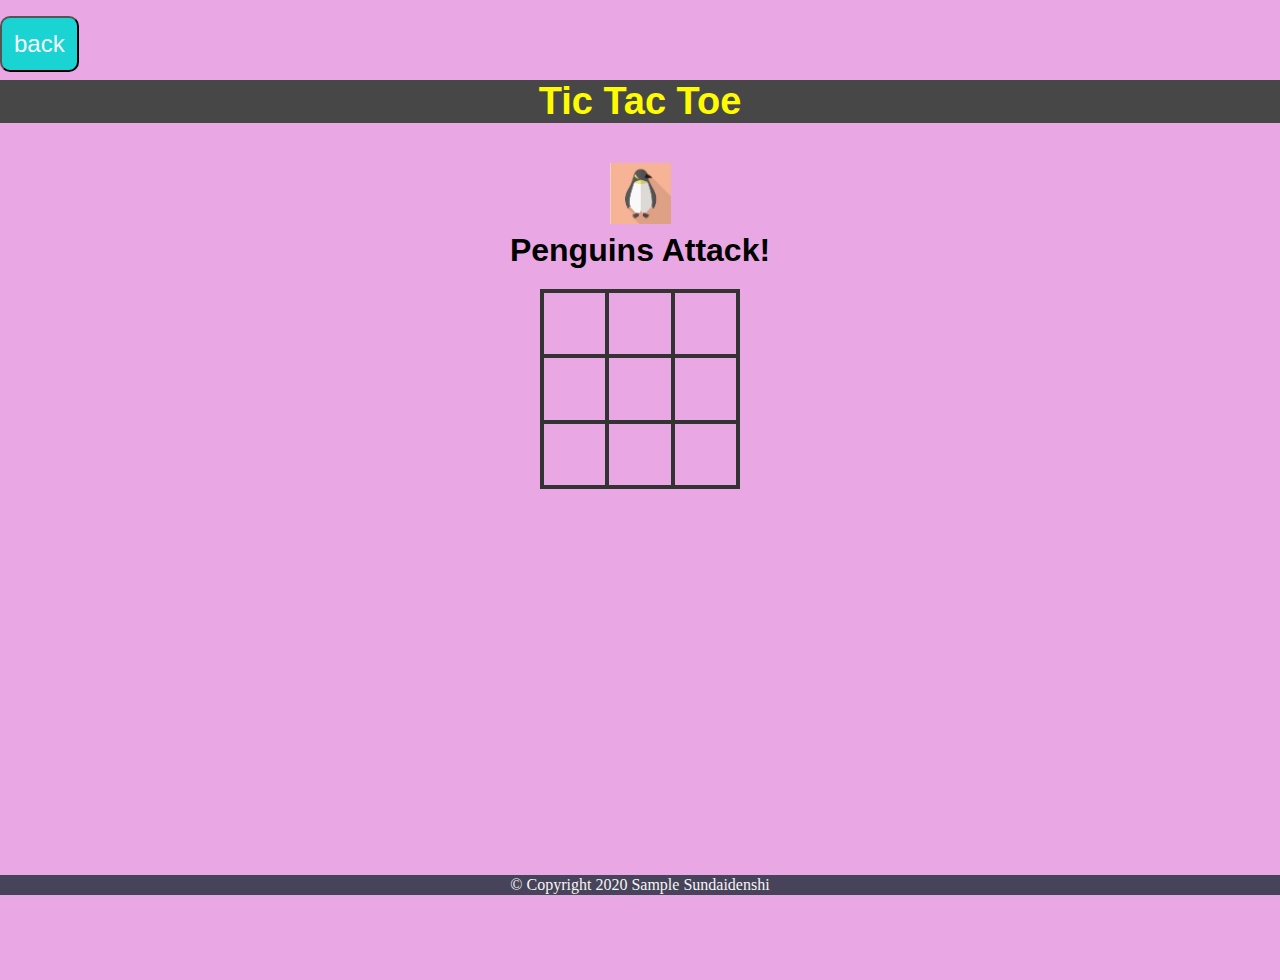
<file: 05_tic tac toe_06_sound/tic_tac_toe_fix.html>
<!DOCTYPE html>
<html lang="ja">
<head>
  <meta charset="UTF-8">
  <meta name="viewport" content="width=device-width, initial-scale = 1.0">
  <title>Tic Tac Toe</title>

  <link rel="icon" href="tic_tac_toe.ico">
  <link rel="stylesheet" href="css/animate.css">
  <link rel="stylesheet" href="css/tic_tac_toe.css">
</head>

<body>
  <div class = "back">
    <button id="btn99" class="btn" type="button" onclick="history.back()">back</button>
  </div>

  <div class="wrapper">
    <header>Tic Tac Toe</header>

    <div class="game-container">
      <div class="message-container">
        <div id="msgtext"></div>
      </div>

      <div class="squares-container">
        <div class="squares-box">
          <div class="square" id="a_1"></div>
          <div class="square" id="a_2"></div>
          <div class="square" id="a_3"></div>
          <div class="square" id="b_1"></div>
          <div class="square" id="b_2"></div>
          <div class="square" id="b_3"></div>
          <div class="square" id="c_1"></div>
          <div class="square" id="c_2"></div>
          <div class="square" id="c_3"></div>
        </div>
      </div>

      <div class="btn-container">
        <div class="js-hidden" id="newgame-btn">
          <button id="btn90" class="btn" type="button">New Game</button>
        </div>
      </div>

    </div>
  </div>

  <!-- フッター -->
  <footer>
    <p>© Copyright 2020 Sample Sundaidenshi</p>
  </footer>

  <!-- jQueryを使用（しよう）する。 -->
  <script src="https://ajax.googleapis.com/ajax/libs/jquery/1.12.0/jquery.min.js"></script>
  <script type="text/javascript" src="js/snowfall.jquery.min.js"></script>
  <script src="js/tic_tac_toe.js"></script>

</body>

</html>
</file>
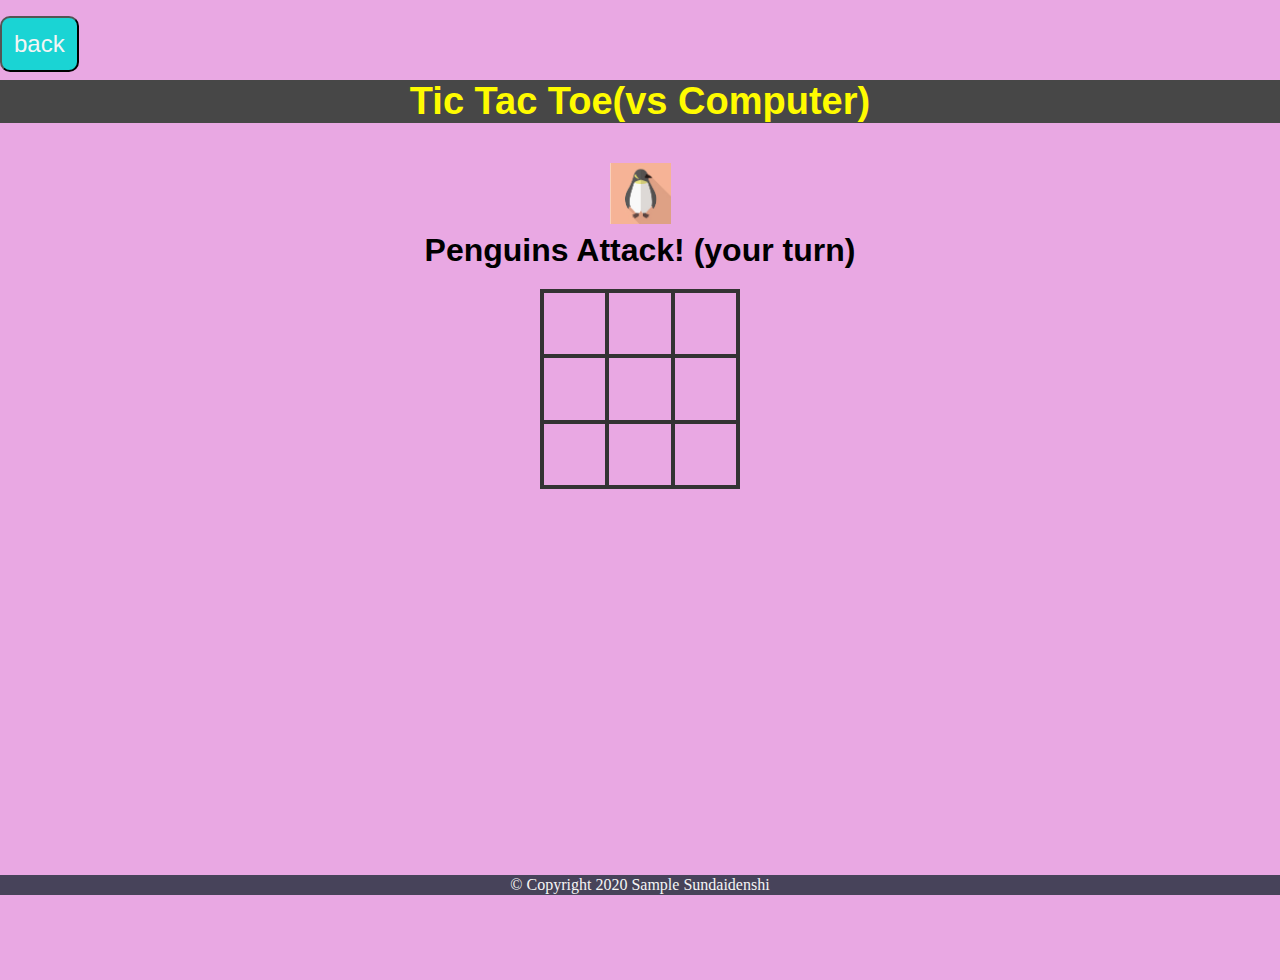
<file: 06_tic tac toe vs computer/tic_tac_toe_vs computer.html>
<!DOCTYPE html>
<html lang="ja">
<head>
  <meta charset="UTF-8">
  <meta name="viewport" content="width=device-width, initial-scale = 1.0">
  <title>Tic Tac Toe</title>

  <link rel="icon" href="tic_tac_toe.ico">
  <link rel="stylesheet" href="css/animate.css">
  <link rel="stylesheet" href="css/tic_tac_toe.css">
</head>

<body>
  <div class = "back">
    <button id="btn99" class="btn" type="button" onclick="history.back()">back</button>
  </div>

  <div class="wrapper">
    <header>Tic Tac Toe(vs Computer)</header>

    <div class="game-container">
      <div class="message-container">
        <div id="msgtext"></div>
      </div>

      <div class="squares-container">
        <div class="squares-box" id="squaresBox">
          <div class="square" id="a_1"></div>
          <div class="square" id="a_2"></div>
          <div class="square" id="a_3"></div>
          <div class="square" id="b_1"></div>
          <div class="square" id="b_2"></div>
          <div class="square" id="b_3"></div>
          <div class="square" id="c_1"></div>
          <div class="square" id="c_2"></div>
          <div class="square" id="c_3"></div>
        </div>
      </div>

      <div class="btn-container">
        <div class="js-hidden" id="newgame-btn">
          <button id="btn90" class="btn" type="button">New Game</button>
        </div>
      </div>

    </div>
  </div>

  <!-- フッター -->
  <footer>
    <p>© Copyright 2020 Sample Sundaidenshi</p>
  </footer>

  <!-- jQueryを使用（しよう）する。 -->
  <script src="https://ajax.googleapis.com/ajax/libs/jquery/1.12.0/jquery.min.js"></script>
  <script type="text/javascript" src="js/snowfall.jquery.min.js"></script>
  <script src="js/tic_tac_toe.js"></script>

</body>

</html>
</file>
<file: 05_tic tac toe_06_sound/css/tic_tac_toe.css>
@charset "utf-8";

html {
  font-size: 16px;
}

/* 「*」はユニバーサルセレクタ（すべての要素を対象にするセレクタ）でbox-sizing: border-box;を指定 */
/* この指定（してい）はborderとpaddingをボックスサイズ（widhtとheight）の中に含めて（ふくめて）算出（さんしゅつ）するので、スタイリングがしやすい*/
*, *::before, *::after {
  box-sizing: border-box;
}

body{
  margin: 0;
  line-height: normal;  /*ブラウザが自動的に行間を決める*/
  font-family: "Helvetica Neue",
  Arial,
  "Hiragino Kaku Gothic ProN",
  "Hiragino Sans",
  Meiryo,
  sans-serif;
  background: rgb(233, 168, 227);
  overflow: hidden;
}

p{
  margin: 0;
  padding: 0;
}

/*******************************************************/
/* ヘッダー                                             */
/*******************************************************/
header {
  margin-top: 8px;
  color: rgb(255, 251, 0);
  font-size: 38px;
  font-weight: bold;
  text-align: center;
  background: rgb(71, 71, 71);
}
/*******************************************************/
/* ゲーム全体                                           */
/*******************************************************/
.wrapper {
  position: relative;/*相対位置*/
  max-width: 100vw;  /*すべての要素をbox-sizing:border-boxとしているので全て含めてmin-width:100vwに*/
  min-height: 100vh; /*すべての要素をbox-sizing:border-boxとしているので全て含めてmin-height:100vhに*/
  margin: 0;
  padding: 0;
  padding-bottom: 23px;/*footer+paddingの高さ*/
  text-align: center;
}

/*******************************************************/
/* ゲームエリア                                         */
/*******************************************************/
/* class=game-container   ゲームエリア*/
.game-container {
  padding: 40px 0;
}
/* class=message-container   メッセージエリア*/
.message-container {
  margin-bottom: 20px;
  font-size: 2em;
  font-weight: bold;
  overflow: hidden;
}
.message-area .image {
  float: left;
}
.message-area .text {
  overflow: hidden;
}

.js-hidden {
  display: none;
}
/****************************************/
/* class=squares-container              */
/****************************************/
.squares-container {
  display: flex;
  flex-wrap: wrap;
  margin: 0 auto;
  width: 200px;
}

.squares-box {
  width: 200px;
  height: 200px;
  display: flex;
  flex-wrap: wrap;
  border: solid 2px #333;
}

.square {
  position: relative;
  width: calc(196px / 3);
  height: calc(196px / 3);
  border: solid 2px #333;
}

/* penguins */
.js-pen-checked::before {
  position: absolute;
  top: 0;
  left: 0;
  width: 61px;
  height: 61px;
  content: ''; /*画像だけ表示したい場合は空にする。*/
  background-image: url(../img/penguins.jpg);
  background-size:contain;
}

/* bear */
.js-bear-checked::before {
  position: absolute;
  top: 0;
  left: 0;
  width: 61px;
  height: 61px;
  content: ''; /*画像だけ表示したい場合は空にする。*/
  background-image: url(../img/whitebear.jpg);
  background-size:contain;
}

/* protect：ホバーやクリックなどのマウスイベントを無効（むこう）にする*/
.js-unclickable {
  pointer-events: none;
}

/* winner-line high-light */
.js-pen_highLight {
  border: solid 2px red;
}
.js-bear_highLight {
  border: solid 2px blue;
}
/*******************************************************/
/* ボタンのスタイル                                     */
/*******************************************************/
/* class = "btn" */
.btn{
  margin-top: 8px;
  padding: 12px;
  border-radius: 10px;
  color: whitesmoke;
  font-size: 24px;
  background: rgb(26, 212, 212);
  user-select: none;
  cursor: pointer; /*カーソルをポインターの形（かたち）にする*/
}
/*******************************************************/
/* backボタン                                          */
/*******************************************************/
/* class = "back" */
.back{
  margin-top: 8px;
  text-align: left;
}
/*******************************************************/
/* New Game ボタン                                     */
/*******************************************************/
/* class = ".btn-container" */
.btn-container {
  padding-top: 40px;
}

/* id = "btn90" */
#btn90:hover {
  background-color: #ffd347;
  transition-duration: 0.4s;
}
/*******************************************************/
/* footer                                              */
/*******************************************************/
footer> p {
  position: absolute;/*←絶対位置*/
  bottom: 5px; /*下に固定*/
  width: 100%;
  margin: 0px;
  padding: 1px;
  color: whitesmoke;
  font: 16px Rajdhani;
  text-align: center;
  background: rgba(1, 24, 31, 0.7);
}

/*******************************************************/
/* Media Query responsive setting                      */
/*******************************************************/
/* mobileのときのスタイル */
@media screen and (max-width: 480px) {
	.wrapper {
    padding-bottom: 23px;/*←footer+paddingの高さ*/
  }
  .btn-container {
    padding-top: 2px;
  }

}
</file>
<file: 06_tic tac toe vs computer/css/tic_tac_toe.css>
@charset "utf-8";

html {
  font-size: 16px;
}

/* 「*」はユニバーサルセレクタ（すべての要素を対象にするセレクタ）でbox-sizing: border-box;を指定 */
/* この指定（してい）はborderとpaddingをボックスサイズ（widhtとheight）の中に含めて（ふくめて）算出（さんしゅつ）するので、スタイリングがしやすい*/
*, *::before, *::after {
  box-sizing: border-box;
}

body{
  margin: 0;
  line-height: normal;  /*ブラウザが自動的に行間を決める*/
  font-family: "Helvetica Neue",
  Arial,
  "Hiragino Kaku Gothic ProN",
  "Hiragino Sans",
  Meiryo,
  sans-serif;
  background: rgb(233, 168, 227);
  overflow: hidden;
}

p{
  margin: 0;
  padding: 0;
}

/*******************************************************/
/* ヘッダー                                             */
/*******************************************************/
header {
  margin-top: 8px;
  color: rgb(255, 251, 0);
  font-size: 38px;
  font-weight: bold;
  text-align: center;
  background: rgb(71, 71, 71);
}
/*******************************************************/
/* ゲーム全体                                           */
/*******************************************************/
.wrapper {
  position: relative;/*相対位置*/
  max-width: 100vw;  /*すべての要素をbox-sizing:border-boxとしているので全て含めてmin-width:100vwに*/
  min-height: 100vh; /*すべての要素をbox-sizing:border-boxとしているので全て含めてmin-height:100vhに*/
  margin: 0;
  padding: 0;
  padding-bottom: 23px;/*footer+paddingの高さ*/
  text-align: center;
}

/*******************************************************/
/* ゲームエリア                                         */
/*******************************************************/
/* class=game-container   ゲームエリア*/
.game-container {
  padding: 40px 0;
}
/* class=message-container   メッセージエリア*/
.message-container {
  margin-bottom: 20px;
  font-size: 2em;
  font-weight: bold;
  overflow: hidden;
}
.message-area .image {
  float: left;
}
.message-area .text {
  overflow: hidden;
}

.js-hidden {
  display: none;
}
/****************************************/
/* class=squares-container              */
/****************************************/
.squares-container {
  display: flex;
  flex-wrap: wrap;
  margin: 0 auto;
  width: 200px;
}

.squares-box {
  width: 200px;
  height: 200px;
  display: flex;
  flex-wrap: wrap;
  border: solid 2px #333;
}

.square {
  position: relative;
  width: calc(196px / 3);
  height: calc(196px / 3);
  border: solid 2px #333;
}

/* penguins */
.js-pen-checked::before {
  position: absolute;
  top: 0;
  left: 0;
  width: 61px;
  height: 61px;
  content: ''; /*画像だけ表示したい場合は空にする。*/
  background-image: url(../img/penguins.jpg);
  background-size:contain;
}

/* bear */
.js-bear-checked::before {
  position: absolute;
  top: 0;
  left: 0;
  width: 61px;
  height: 61px;
  content: ''; /*画像だけ表示したい場合は空にする。*/
  background-image: url(../img/whitebear.jpg);
  background-size:contain;
}

/* non-protect マウスイベントを有効（ゆうこう）にする  2021/01/16 fukada add*/
.js-clickable {
  content: '';
}
/* protect：ホバーやクリックなどのマウスイベントを無効（むこう）にする*/
.js-unclickable {
  pointer-events: none;
}

/* winner-line high-light */
.js-pen_highLight {
  border: solid 2px red;
}
.js-bear_highLight {
  border: solid 2px blue;
}
/*******************************************************/
/* ボタンのスタイル                                     */
/*******************************************************/
/* class = "btn" */
.btn{
  margin-top: 8px;
  padding: 12px;
  border-radius: 10px;
  color: whitesmoke;
  font-size: 24px;
  background: rgb(26, 212, 212);
  user-select: none;
  cursor: pointer; /*カーソルをポインターの形（かたち）にする*/
}
/*******************************************************/
/* backボタン                                          */
/*******************************************************/
/* class = "back" */
.back{
  margin-top: 8px;
  text-align: left;
}
/*******************************************************/
/* New Game ボタン                                     */
/*******************************************************/
/* class = ".btn-container" */
.btn-container {
  padding-top: 40px;
}

/* id = "btn90" */
#btn90:hover {
  background-color: #ffd347;
  transition-duration: 0.4s;
}
/*******************************************************/
/* footer                                              */
/*******************************************************/
footer> p {
  position: absolute;/*←絶対位置*/
  bottom: 5px; /*下に固定*/
  width: 100%;
  margin: 0px;
  padding: 1px;
  color: whitesmoke;
  font: 16px Rajdhani;
  text-align: center;
  background: rgba(1, 24, 31, 0.7);
}

/*******************************************************/
/* Media Query responsive setting                      */
/*******************************************************/
/* mobileのときのスタイル */
@media screen and (max-width: 480px) {
	.wrapper {
    padding-bottom: 23px;/*←footer+paddingの高さ*/
  }
  .btn-container {
    padding-top: 2px;
  }
  /* ヘッダー */
  header {
    font-size: 24px;
  }
  /* メッセージ */
  #msgtext {
    font-size: 20px;
  }
}
</file>
